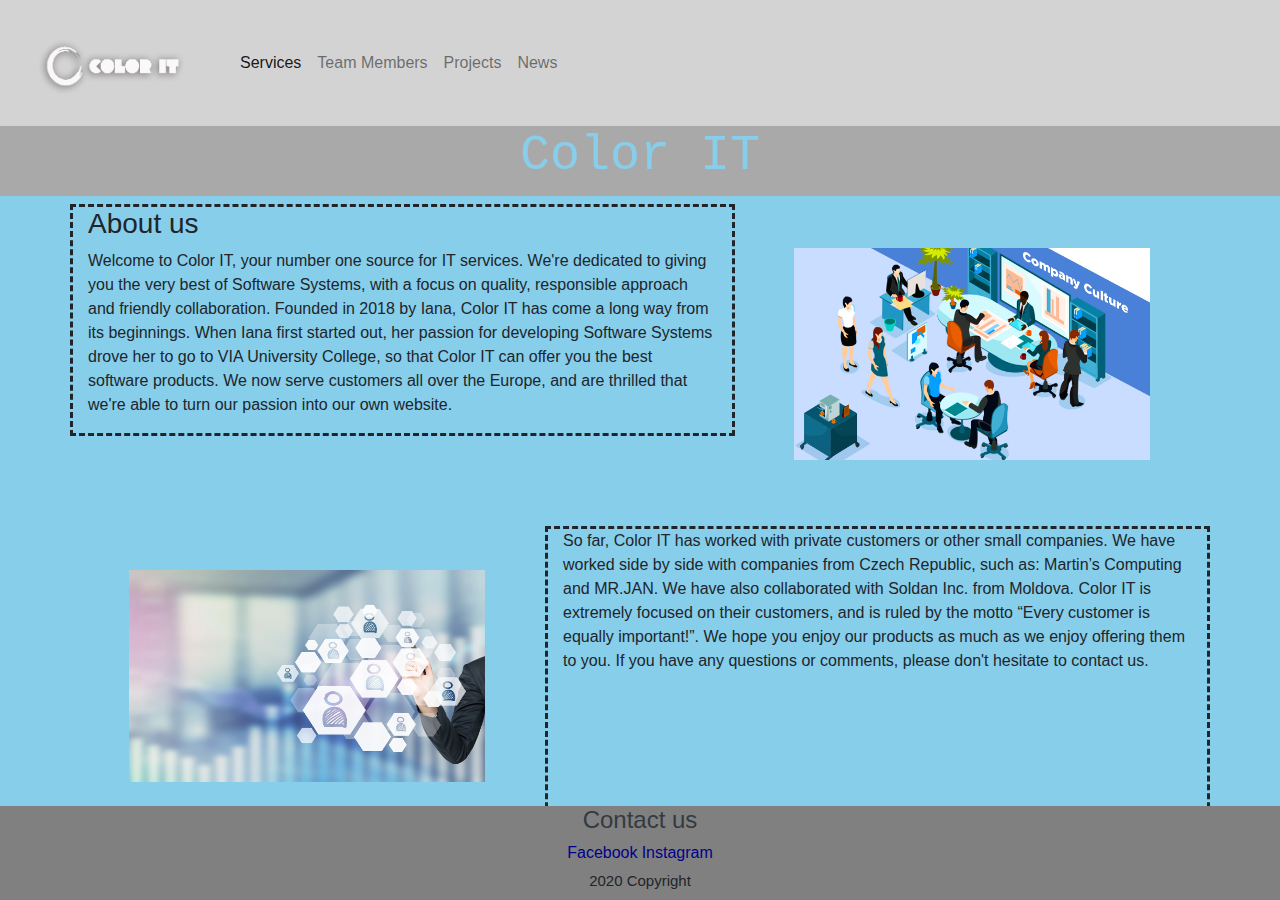
<file: Website/html/index.html>
<!DOCTYPE>
<html>

<head>
    <title>Color IT</title>
    <meta charset="utf-8">
    <link href="../css/bootstrap.min.css" type="text/css" rel="stylesheet">
    <link rel="stylesheet" type="text/css" href="../css/stylesheet.css">
    <title>Services</title>
    <script src="https://code.jquery.com/jquery-3.5.1.slim.min.js"></script>
    <script src="https://cdnjs.cloudflare.com/ajax/libs/popper.js/2.5.3/umd/popper.min.js">
    </script>
    <script src="../js/bootstrap.min.js"></script>
</head>

<body>
    <nav class="navbar navbar-expand-md bg-custom navbar-light">
        <a class="navbar-brand" href="index.html"><img id="logo" src="../images/logo.png">
        </a>
        <button class="navbar-toggler" type="button" data-toggle="collapse" data-target="#myNavbar"><span class="navbar-toggler-icon"></span>
        </button>
        <div class="collapse navbar-collapse" id="myNavbar">
            <ul class="nav navbar-nav">
                <li class="nav-item active"><a class="nav-link" href="Services.html">Services</a></li>

                <li class="nav-item"><a class="nav-link" href="TeamMembers.html">Team Members</a></li>

                <li class="nav-item"><a class="nav-link" href="Projects.html">Projects</a></li>

                <li class="nav-item"><a class="nav-link" href="News.html">News</a></li>
            </ul>
        </div>
    </nav>


    <h1 id="name">Color IT</h1>
    <div class="container">
        <div class="row">
            <div class="col-md-7" id="textIndex">
                <h3>About us</h3>
                <p>Welcome to Color IT, your number one source for IT services. We're dedicated to giving you the very best of Software Systems, with a focus on quality, responsible approach and friendly collaboration. Founded in 2018 by Iana, Color IT has come a long way from its beginnings. When Iana first started out, her passion for developing Software Systems drove her to go to VIA University College, so that Color IT can offer you the best software products. We now serve customers all over the Europe, and are thrilled that we're able to turn our passion into our own website.</p>
            </div>
            <div class="col-md-5"><img id="aboutPicture" src="../images/AboutPicture.png"></div>
        </div>

        <div class="row">
            <div class="col-md-5"><img id="aboutPicture" src="../images/AboutPicture2.jpg"></div>
            <div class="col-md-7">
                <p>So far, Color IT has worked with private customers or other small companies. We have worked side by side with companies from Czech Republic, such as: Martin’s Computing and MR.JAN. We have also collaborated with Soldan Inc. from Moldova. Color IT is extremely focused on their customers, and is ruled by the motto “Every customer is equally important!”. We hope you enjoy our products as much as we enjoy offering them to you. If you have any questions or comments, please don't hesitate to contact us.</p>
            </div>
        </div>
    </div>

    <footer class="page-footer font-small gray fixed-bottom">
        <a href="TeamMembers.html" class="text-dark">
            <h4>Contact us</h4>

        </a>
        <a href="https://www.facebook.com/">
            <h6>Facebook</h6>
        </a>
        <a href="https://www.instagram.com/">
            <h6>Instagram</h6>
        </a>
        <p>2020 Copyright</p>
    </footer>
</body>

</html>
</file>
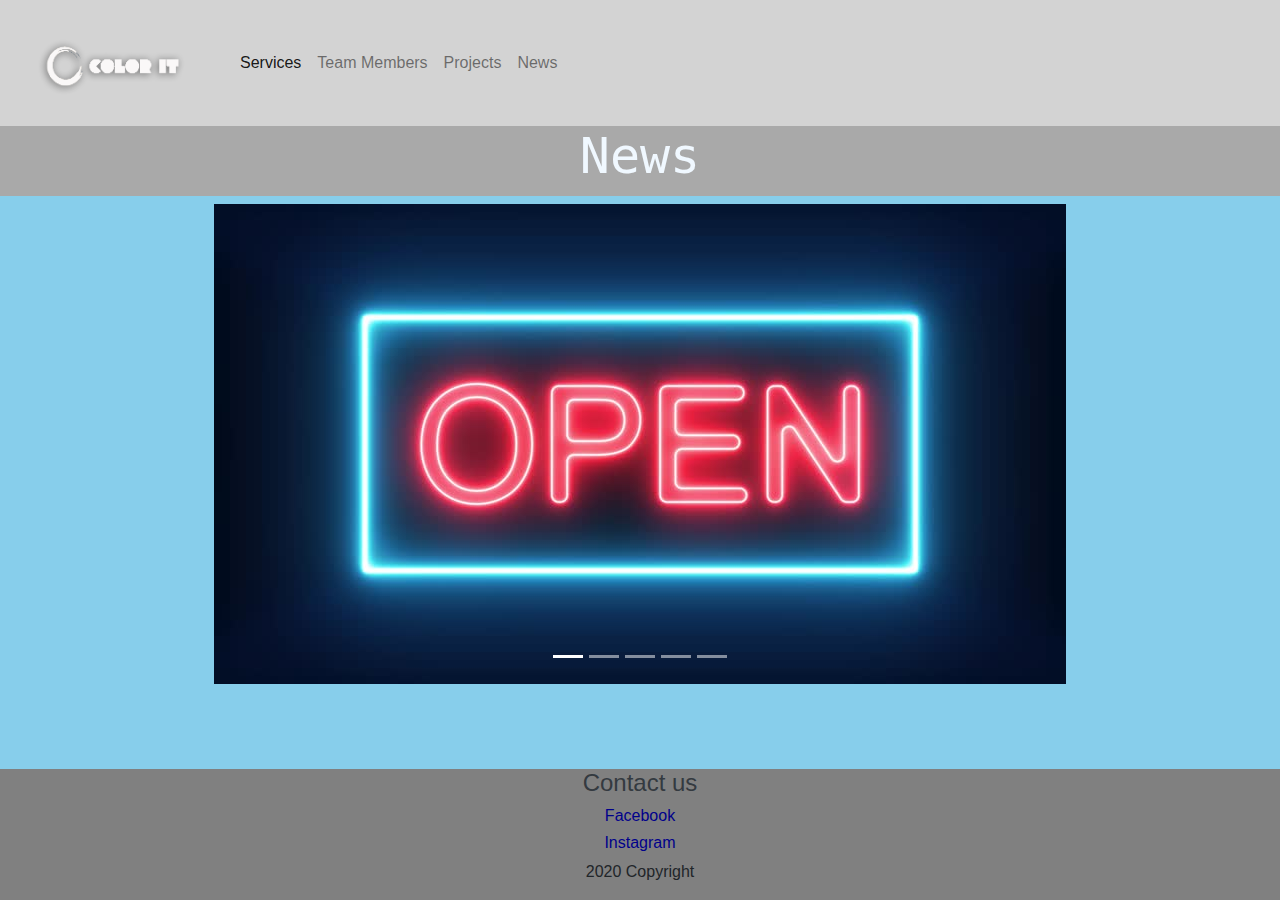
<file: Website/html/News.html>
<!DOCTYPE>
<html>

<head>
    <title>News</title>
    <meta charset="utf-8">
    <link href="../css/bootstrap.min.css" type="text/css" rel="stylesheet">
    <link rel="stylesheet" type="text/css" href="../css/stylesheet.css">
    <title>Services</title>
    <script src="https://code.jquery.com/jquery-3.5.1.slim.min.js"></script>
    <script src="https://cdnjs.cloudflare.com/ajax/libs/popper.js/2.5.3/umd/popper.min.js">
    </script>
    <script src="../js/bootstrap.min.js"></script>
</head>

<body>
    <nav class="navbar navbar-expand-md bg-custom navbar-light">
        <a class="navbar-brand" href="index.html"><img id="logo" src="../images/logo.png">
        </a>
        <button class="navbar-toggler" type="button" data-toggle="collapse" data-target="#myNavbar"><span class="navbar-toggler-icon"></span>
        </button>
        <div class="collapse navbar-collapse" id="myNavbar">
            <ul class="nav navbar-nav">
                <li class="nav-item active"><a class="nav-link" href="Services.html">Services</a></li>

                <li class="nav-item"><a class="nav-link" href="TeamMembers.html">Team Members</a></li>

                <li class="nav-item"><a class="nav-link" href="Projects.html">Projects</a></li>

                <li class="nav-item"><a class="nav-link" href="News.html">News</a></li>
            </ul>
        </div>
    </nav>

    <h1>News</h1>

    <div id="picCarousel" class="carousel slide" data-ride="carousel">
        <div class="carousel-inner">
            <div class="carousel-item active"><img class="d-block img-fluid mx-auto" src="../images/open.jpeg">
            </div>

            <div class="carousel-item"><img class="d-block img-fluid mx-auto" src="../images/picture3.png"></div>

            <div class="carousel-item"><img class="d-block img-fluid mx-auto" src="../images/picture4.png"></div>

            <div class="carousel-item"><img class="d-block img-fluid mx-auto" src="../images/picture2.png"></div>

            <div class="carousel-item"><img class="d-block img-fluid mx-auto" src="../images/picture5.png"></div>
        </div>
        <ul class="carousel-indicators">
            <li data-target="#picCarousel" data-slide-to="0" class="active"></li>
            <li data-target="#picCarousel" data-slide-to="1"></li>
            <li data-target="#picCarousel" data-slide-to="2"></li>
            <li data-target="#picCarousel" data-slide-to="3"></li>
            <li data-target="#picCarousel" data-slide-to="4"></li>
        </ul>
    </div>
    <div id="footer">
        <a href="TeamMembers.html" class="text-dark">
            <h4>Contact us</h4>

        </a>
        <a href="https://www.facebook.com/">
            <h6>Facebook</h6>
        </a>
        <a href="https://www.instagram.com/">
            <h6>Instagram</h6>
        </a>
        <p>2020 Copyright</p>
    </div>
</body>

</html>
</file>
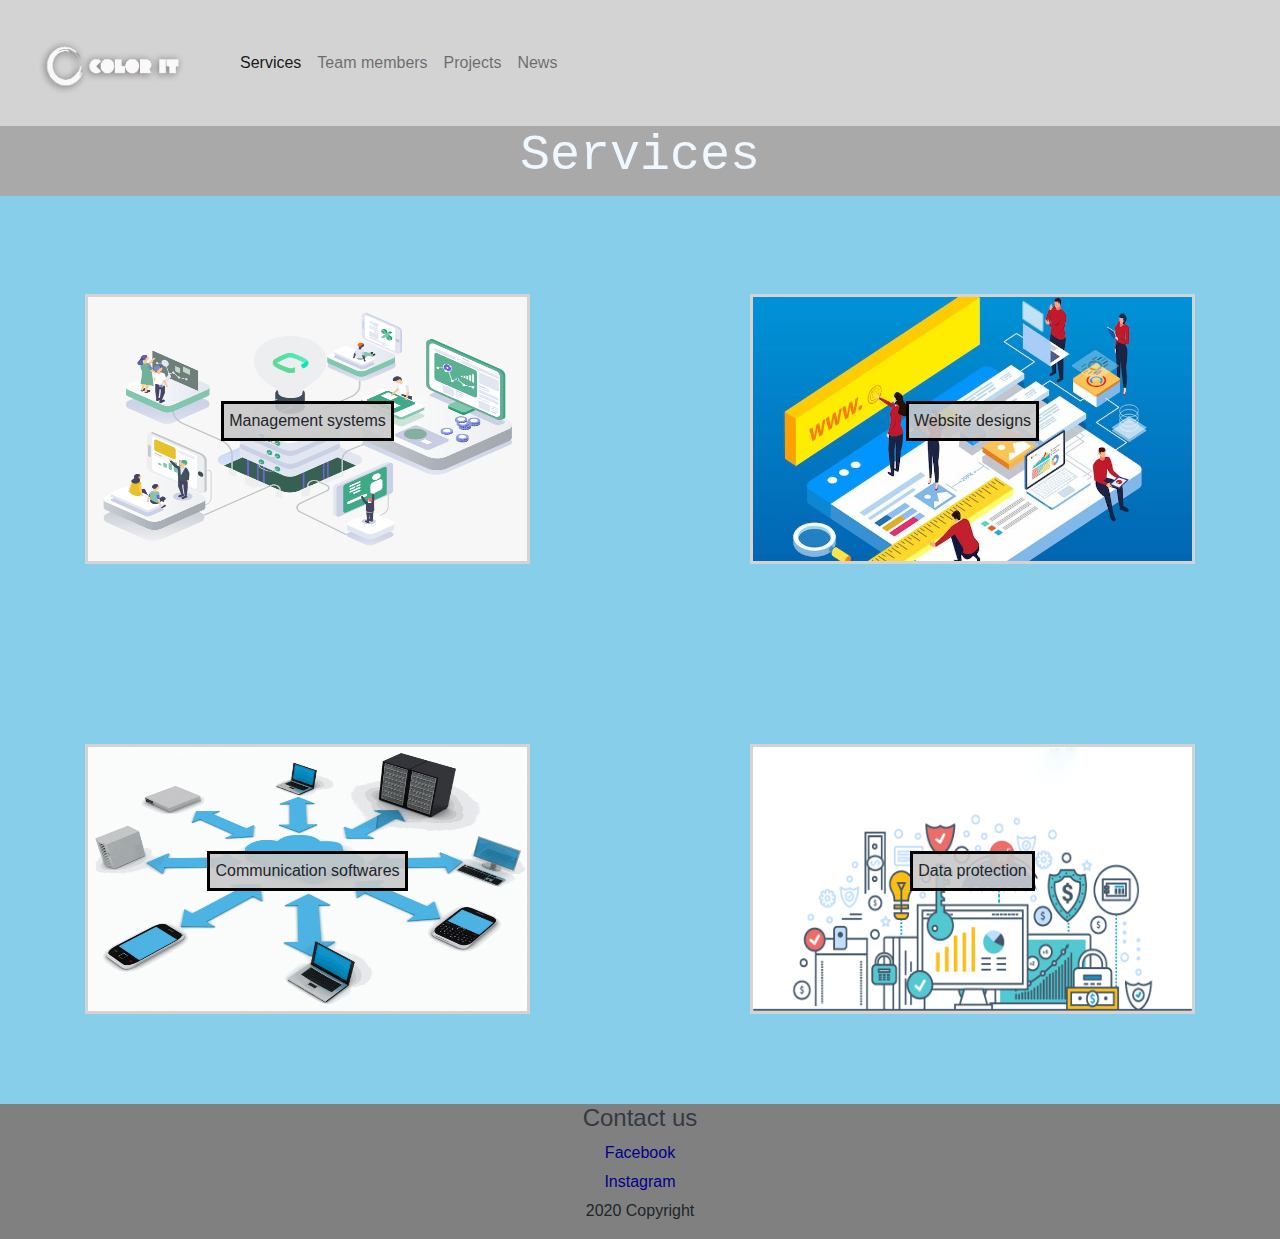
<file: Website/html/Services.html>
<!DOCTYPE html>
<html>

<head>
    <meta charset="utf-8">
    <link href="../css/bootstrap.min.css" type="text/css" rel="stylesheet">
    <link rel="stylesheet" type="text/css" href="../css/stylesheet.css">
    <title>Services</title>
    <script src="https://code.jquery.com/jquery-3.5.1.slim.min.js"></script>
    <script src="https://cdnjs.cloudflare.com/ajax/libs/popper.js/2.5.3/umd/popper.min.js">
    </script>
    <script src="../js/bootstrap.min.js"></script>
</head>

<body>
    <nav class="navbar navbar-expand-md bg-custom navbar-light">
        <a class="navbar-brand" href="index.html"><img id="logo" src="../images/logo.png">
        </a>
        <button class="navbar-toggler" type="button" data-toggle="collapse" data-target="#myNavbar"><span class="navbar-toggler-icon"></span>
        </button>
        <div class="collapse navbar-collapse" id="myNavbar">
            <ul class="nav navbar-nav">
                <li class="nav-item active"><a class="nav-link" href="Services.html">Services</a></li>

                <li class="nav-item"><a class="nav-link" href="TeamMembers.html">Team members</a></li>

                <li class="nav-item"><a class="nav-link" href="Projects.html">Projects</a></li>

                <li class="nav-item"><a class="nav-link" href="News.html">News</a></li>
            </ul>
        </div>
    </nav>
    <h1 id="Developer">Services</h1>
    <div class="container" id="serviceContainer">
        <div class="row">
            <div class="col-md-5 col-sm-12" id="services"><img id="serviceImages" src="../images/ProjectManagement.png">
                <p id="textService">Management systems</p>
            </div>
            <div class="col-md-5 offset-md-2 col-sm-12" id="services"><img id="serviceImages" src="../images/website_gdd.jpg">
                <p id="textService">Website designs</p>
            </div>
        </div>
        <div class="row">
            <div class="col-md-5 col-sm-12" id="services"><img id="serviceImages" src="../images/unified.gif">
                <p id="textService">Communication softwares</p>
            </div>
            <div class="col-md-5 offset-md-2 col-sm-12" id="services"><img id="serviceImages" src="../images/Data-Protection-Day.png">
                <p id="textService">Data protection</p>
            </div>
        </div>
    </div>
    <div id="footerBigger">
        <a href="TeamMembers.html" class="text-dark">
            <h4>Contact us</h4>

        </a>
        <a href="https://www.facebook.com/">
            <h6>Facebook</h6>
        </a>
        <a href="https://www.instagram.com/">
            <h6>Instagram</h6>
        </a>
        <p>2020 Copyright</p>
    </div>
</body>

</html>
</file>
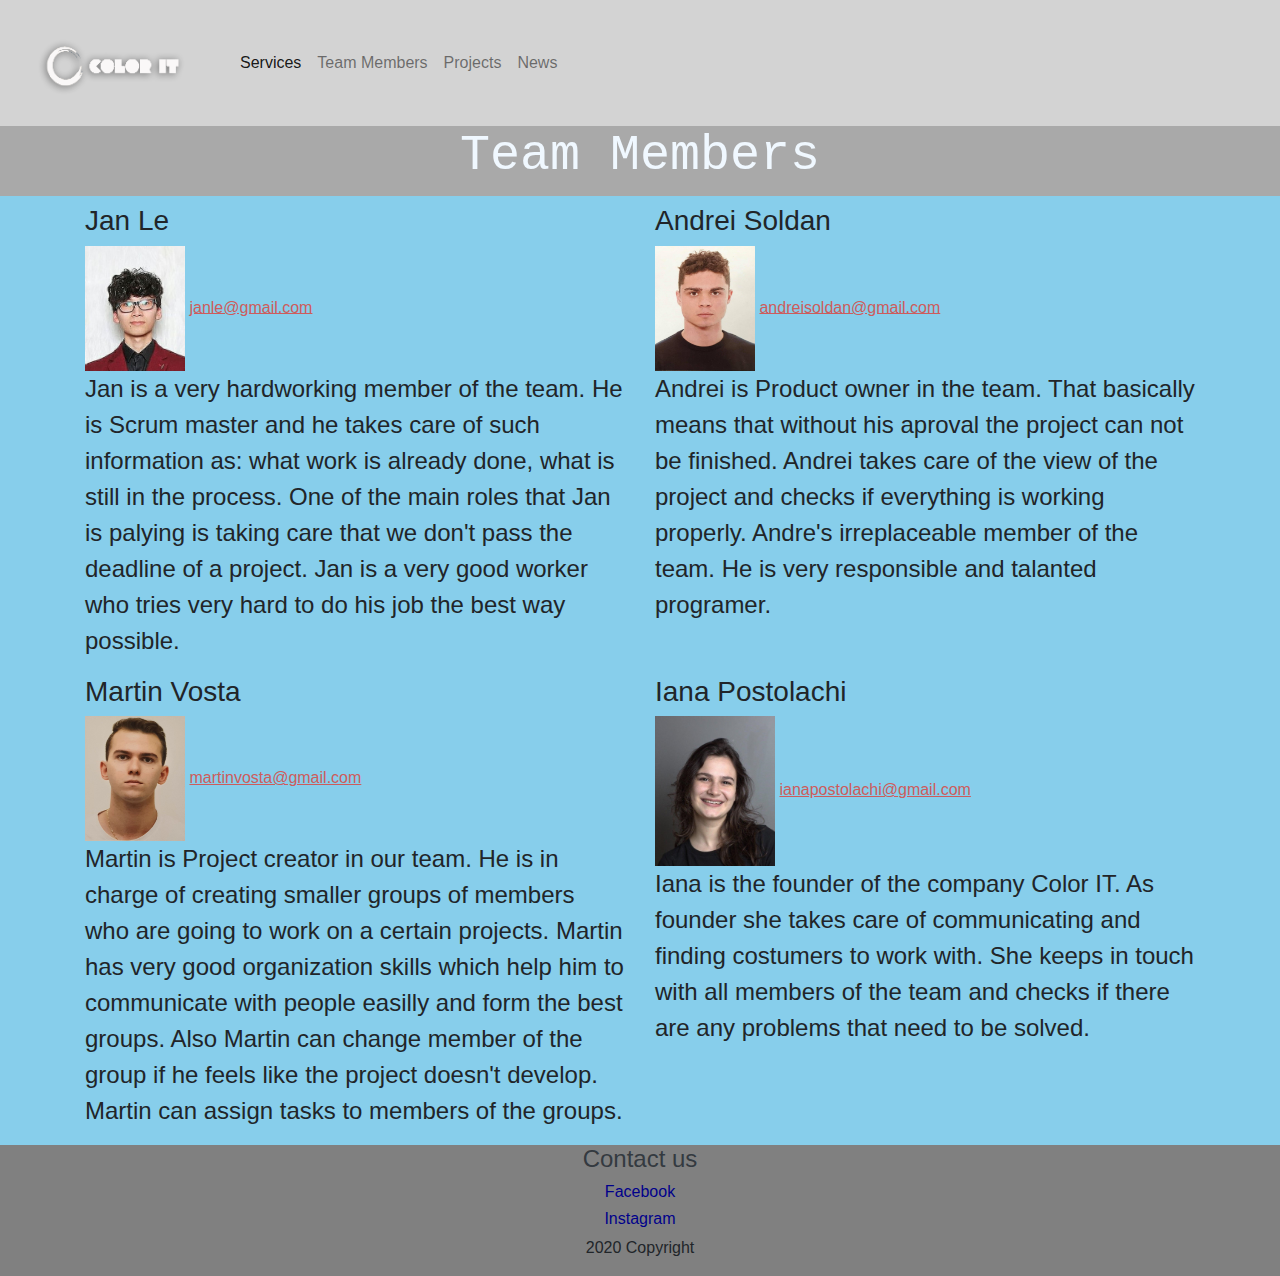
<file: Website/html/TeamMembers.html>
<!DOCTYPE>
<html>

<head>
    <title>Team Members</title>
    <meta charset="utf-8">
    <link href="../css/bootstrap.min.css" type="text/css" rel="stylesheet">
    <link rel="stylesheet" type="text/css" href="../css/stylesheet.css">
    <title>Services</title>
    <script src="https://code.jquery.com/jquery-3.5.1.slim.min.js"></script>
    <script src="https://cdnjs.cloudflare.com/ajax/libs/popper.js/2.5.3/umd/popper.min.js">
    </script>
    <script src="../js/bootstrap.min.js"></script>
</head>

<body>
    <nav class="navbar navbar-expand-md bg-custom navbar-light">
        <a class="navbar-brand" href="index.html"><img id="logo" src="../images/logo.png">
        </a>
        <button class="navbar-toggler" type="button" data-toggle="collapse" data-target="#myNavbar"><span class="navbar-toggler-icon"></span>
        </button>
        <div class="collapse navbar-collapse" id="myNavbar">
            <ul class="nav navbar-nav">
                <li class="nav-item active"><a class="nav-link" href="Services.html">Services</a></li>

                <li class="nav-item"><a class="nav-link" href="TeamMembers.html">Team Members</a></li>

                <li class="nav-item"><a class="nav-link" href="Projects.html">Projects</a></li>

                <li class="nav-item"><a class="nav-link" href="News.html">News</a></li>
            </ul>
        </div>
    </nav>


    <h1 id="Developer">Team Members</h1>
    <div class="container">
        <div class="row">
            <div class="col-sm-6">
                <h3>Jan Le</h3>
                <img id="pictureJan" src="../images/Jan%20Le.jpg">
                <a id="email" href="https://accounts.google.com/signin/v2/identifier?service=accountsettings&continue=https%3A%2F%2Fmyaccount.google.com%2F%3Futm_source%3Dsign_in_no_continue&flowName=GlifWebSignIn&flowEntry=AddSession" target="_blank">janle@gmail.com </a>
                <p id="info">Jan is a very hardworking member of the team. He is Scrum master and he takes care of such information as: what work is already done, what is still in the process. One of the main roles that Jan is palying is taking care that we don't pass the deadline of a project. Jan is a very good worker who tries very hard to do his job the best way possible.</p>
            </div>
            <div class="col-sm-6">
                <h3>Andrei Soldan</h3>
                <img id="pictureAndrei" src="../images/Andrei%20Soldan.jpg" width="100" hight="300">
                <a id="email" href="https://accounts.google.com/signin/v2/identifier?service=accountsettings&continue=https%3A%2F%2Fmyaccount.google.com%2F%3Futm_source%3Dsign_in_no_continue&flowName=GlifWebSignIn&flowEntry=AddSession" target="_blank">andreisoldan@gmail.com </a>
                <p id="info">Andrei is Product owner in the team. That basically means that without his aproval the project can not be finished. Andrei takes care of the view of the project and checks if everything is working properly. Andre's irreplaceable member of the team. He is very responsible and talanted programer.</p>
            </div>
        </div>
        <div class="row">
            <div class="col-sm-6">
                <h3>Martin Vosta</h3>
                <img id="pictureMartin" src="../images/Martin%20Vosta.jpg" width="100" hight="300">
                <a id="email" href="https://accounts.google.com/signin/v2/identifier?service=accountsettings&continue=https%3A%2F%2Fmyaccount.google.com%2F%3Futm_source%3Dsign_in_no_continue&flowName=GlifWebSignIn&flowEntry=AddSession" target="_blank">martinvosta@gmail.com </a>
                <p id="info">
                    Martin is Project creator in our team. He is in charge of creating smaller groups of members who are going to work on a certain projects. Martin has very good organization skills which help him to communicate with people easilly and form the best groups. Also Martin can change member of the group if he feels like the project doesn't develop. Martin can assign tasks to members of the groups.</p>
            </div>
            <div class="col-sm-6">
                <h3>Iana Postolachi</h3>
                <img id="pictureIana" src="../images/Iana%20Postolachi%20.jpg">
                <a id="email" href="https://accounts.google.com/signin/v2/identifier?service=accountsettings&continue=https%3A%2F%2Fmyaccount.google.com%2F%3Futm_source%3Dsign_in_no_continue&flowName=GlifWebSignIn&flowEntry=AddSession" target="_blank">ianapostolachi@gmail.com </a>
                <p id="info">
                    Iana is the founder of the company Color IT. As founder she takes care of communicating and finding costumers to work with. She keeps in touch with all members of the team and checks if there are any problems that need to be solved.</p>
            </div>
        </div>
    </div>
    <div id="footerBigger">
        <a href="TeamMembers.html" class="text-dark">
            <h4>Contact us</h4>
        </a>
        <a href="https://www.facebook.com/">
            <h6>Facebook</h6>
        </a>
        <a href="https://www.instagram.com/">
            <h6>Instagram</h6>
        </a>
        <p>2020 Copyright</p>
    </div>
</body>

</html>
</file>
<file: Website/css/stylesheet.css>
body {
    background-color: skyblue;
}

/*This is the styling for the Services page*/
html,
body {
    height: 100%;
}

.bg-custom {
    background-color: lightgray;
}

#serviceContainer {
    background-color: skyblue;
}

#services {
    height: 30vh;
    display: flex;
    justify-content: center;
    align-items: center;
    margin-bottom: 10vh;
    margin-top: 10vh;
}

#textService {
    position: absolute;
    background-color: RGB(200, 200, 200, 0.9);
    border-color: black;
    border-style: solid;
    padding: 5px;

}

#serviceImages {
    height: 100%;
    width: 100%;
    border-color: lightgray;
    border-style: solid;
    border-width: 3px;
}

/*This is the styling for the Team Members page*/
#pictureJan {
    width: 100px;
    height: 125px;
}


#pictureMartin {
    width: 100px;
    height: 125px;
}

#pictureAndrei {
    width: 100px;
    height: 125px;
}

#pictureIana {
    width: 120px;
    height: 150px;
}

#logo {
    width: 200px;
    height: 100px;
}

#email {
    color: indianred;
    text-decoration: underline;
}

#info {
    font-size: 150%;
}

/*This is the styling for the Projects page*/
table,
td,
th {
    margin-left: auto;
    margin-right: auto;
    border-style: solid;
    border-width: 1px;
    border-color: black;
    text-align: center;
    color: dimgrey;
}

td {
    padding: 2%;
}

h1 {
    font-family: monospace;
    font-size: 50px;
    color: aliceblue;
    text-align: center;
    padding-bottom: 10px;
    background-color: darkgray;
}

/*This is the styling for the News page*/

#picCarousel {
    width: 100%;
    height: auto;
}

footer {
    height: 10.5%;
    background-color: gray;
    text-align: center;
    font-size: 15px;
}

h6 {
    display: inline-block;
    justify-content: space-around;
    color: darkblue;
}

/*This is the styling for the index page*/

#name {
    justify-content: center;
    font-family: "Courier", monospace;
    color: skyblue;
}

#aboutPicture {
    width: 444px;
    height: 300px;
    padding: 44px;
}

.col-md-7 {
    border-style: dashed;
}

#textIndex {
    margin-bottom: 10vh;
}

#footer {
    width: 100%;
    display: flex;
    position: absolute;
    bottom: 0px;
    justify-content: center;
    align-items: center;
    flex-direction: column;
    background-color: gray;
}

#footerBigger {
    width: 100%;
    display: flex;
    justify-content: center;
    align-items: center;
    flex-direction: column;
    background-color: gray;
}
</file>
